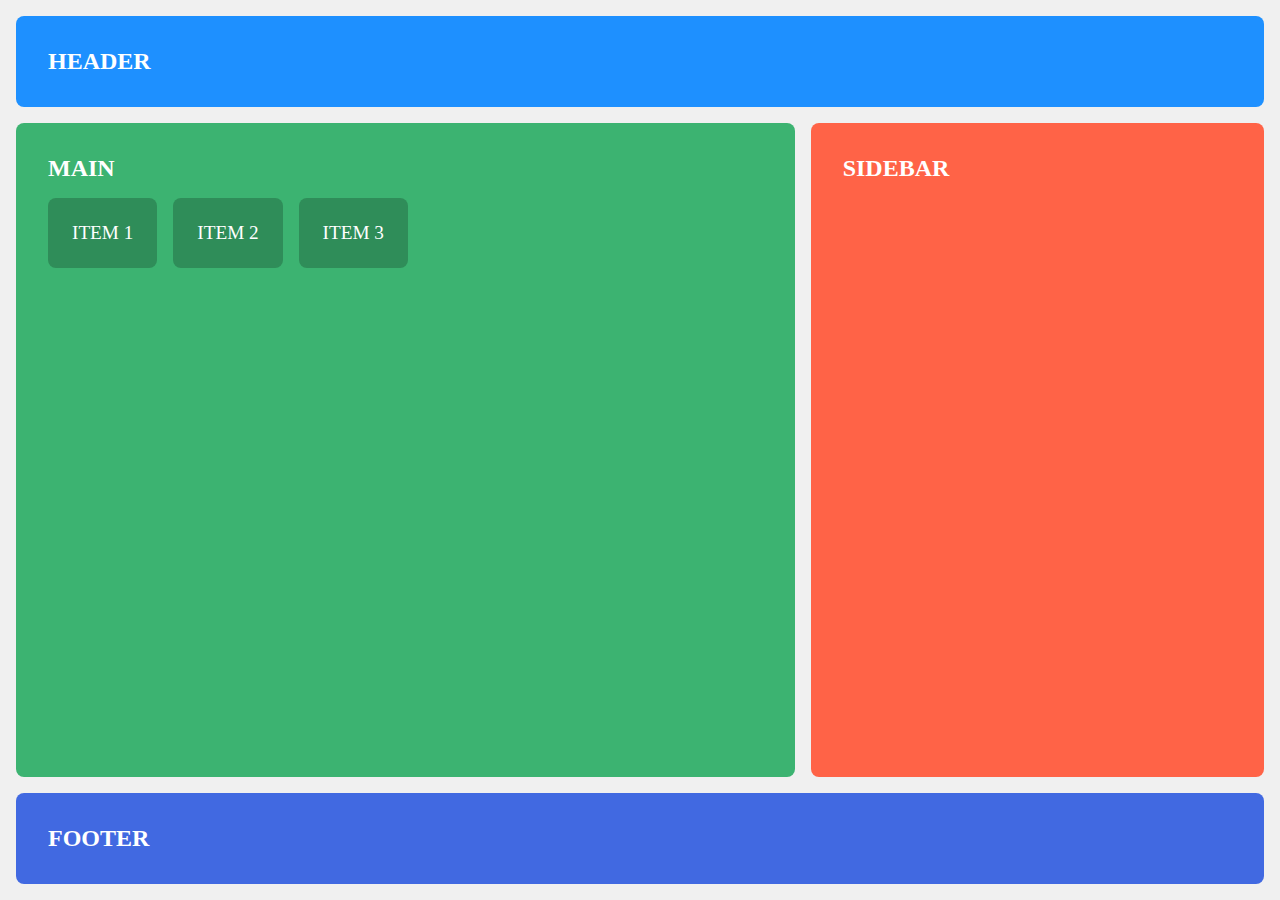
<file: ex3/index.html>
<!DOCTYPE html>
<html lang="en">
<head>
    <meta charset="UTF-8">
    <meta name="viewport" content="width=device-width, initial-scale=1.0">
    <title>Exercise 3</title>
    <link rel="stylesheet" href="style.css">
</head>
<body>
    <div class="container">
        <div class="header">HEADER</div>
        
        <div class="content">
            <div class="main-section">
                <div class="main">
                    <div class="main-title">MAIN</div>
                    <div class="items-container">
                        <div class="item">ITEM 1</div>
                        <div class="item">ITEM 2</div>
                        <div class="item">ITEM 3</div>
                    </div>
                </div>
            </div>
            
            <div class="sidebar">SIDEBAR</div>
        </div>
        
        <div class="footer">FOOTER</div>
    </div>
</body>
</html>
</file>
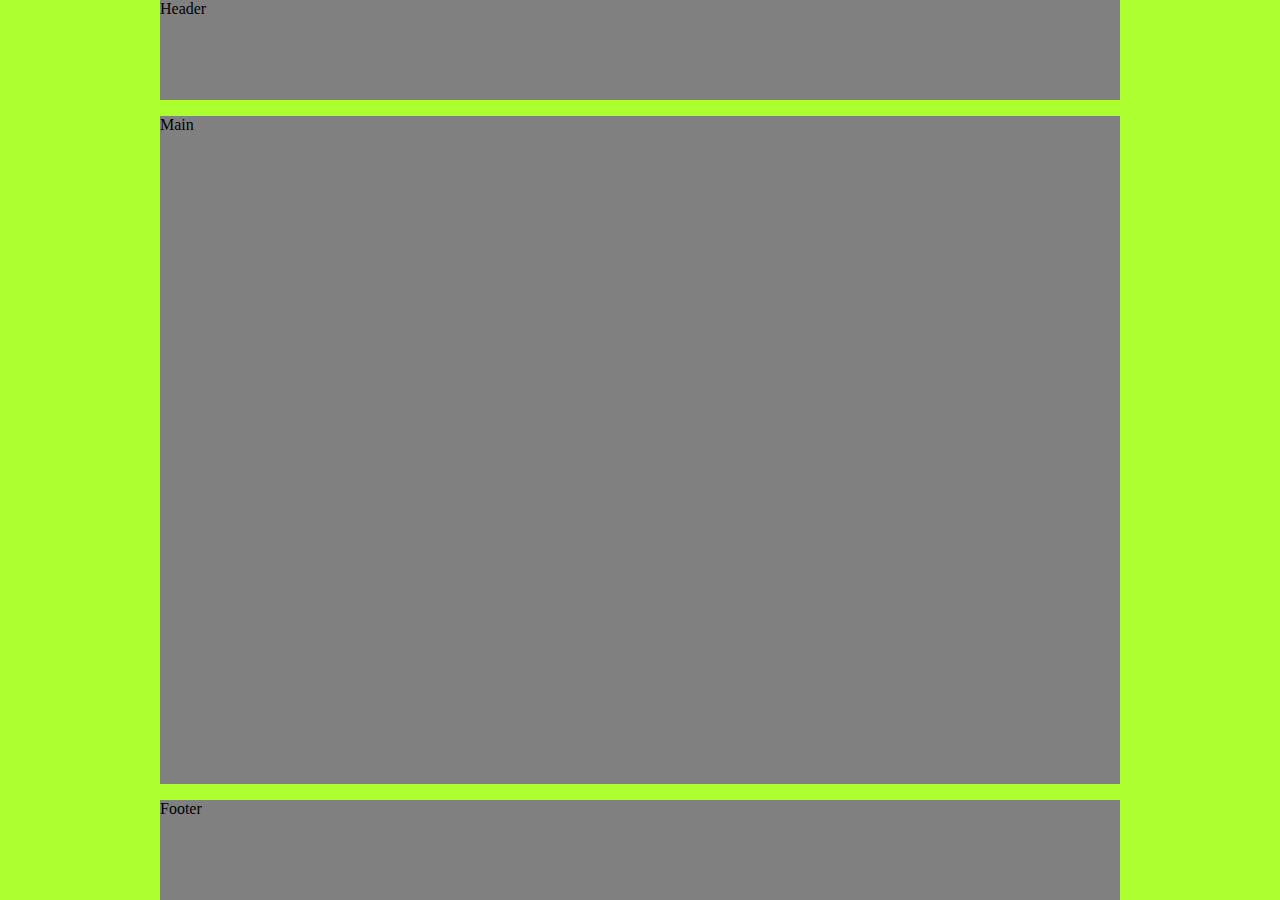
<file: exercice-1-start.html>
<!DOCTYPE html>
<html lang="en">
  <head>
    <meta charset="UTF-8" />
    <style>

      body{
        margin: 0;
        padding: 0;
        background: pink;
      }
  
      .container {
        height: 100vh;
        background: greenyellow;
        display: flex;
        flex-direction: column;
        gap: 1rem;
        padding-left: 10rem;
        padding-right: 10rem;

      }

      header,
      footer {
        background: grey;
        height: 100px;
      }

      main {
        background: grey;
        flex-grow: 1;
      }
 
    </style>
  </head>
  <body>
    <div class="container">
      <header>Header</header>
      <main>Main</main>
      <footer>Footer</footer>
      </section>
    </div>
  </body>
</html>
</file>
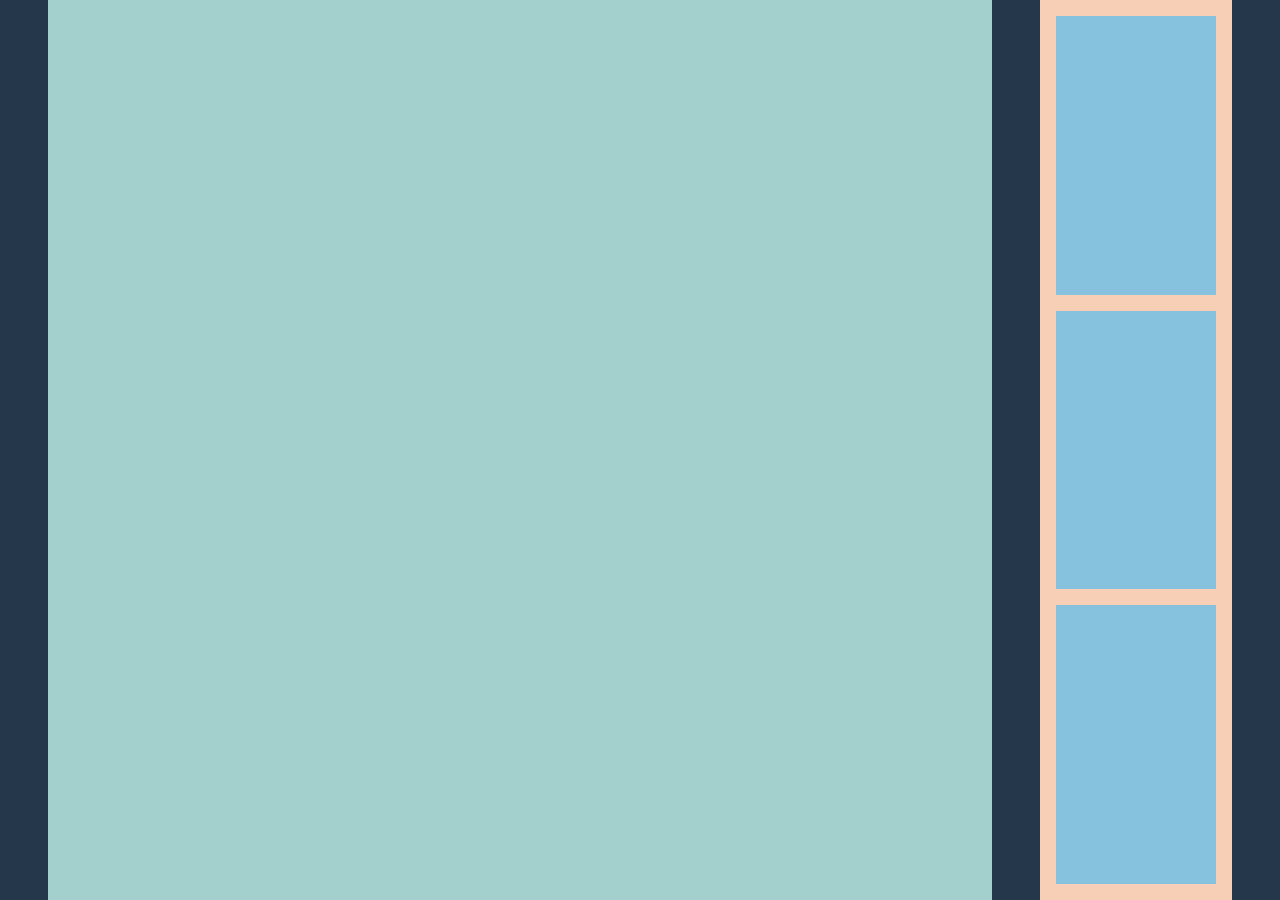
<file: exercice-2-start.html>
<!DOCTYPE html>
<html lang="en">
  <head>
    <meta charset="UTF-8" />
    <style>

      body{
        margin: 0;
        padding: 0;
      }
  
      .main {
        height: 100vh;
        background: #25384B;
        display: flex;
        gap: 3em;
        padding-left: 3em;
        padding-right: 3em;

      }

      .left-section {
        background: #A3CFCC;
        flex-grow: 1;
      }

      .right-section {
        background: #F7CFB6;
        display: flex;
        flex-direction: column;
        gap: 1rem;
        padding: 1rem;
        width: 10em;
      }

      .item {
        background: #86C2DE;
        flex-grow: 1;
        height: 100px;
        
      }
 
    </style>
  </head>
  <body>
    <div class="main">
      <section class="left-section"></section>
      <section class="right-section">
        <div class="item"></div>
        <div class="item"></div>
        <div class="item"></div>
      </section>
    </div>
  </body>
</html>
</file>
<file: ex3/style.css>
* {
    margin: 0;
    padding: 0;
    box-sizing: border-box;
}

body {
    background-color: #f0f0f0;
    margin: 0;
    padding: 0;
}

.container {
    display: flex;
    flex-direction: column;
    height: 100vh;
    padding: 1rem;
    gap: 1rem;
}

.header {
    background-color: #1e90ff;
    padding: 2rem;
    border-radius: 0.5rem;
    box-shadow: #0077ea;
    color: white;
    font-size: 1.5rem;
    font-weight: bold;
}

.content {
    display: flex;
    flex: 1;
    gap: 1rem;
    min-height: 0;
}

.main-section {
    display: flex;
    flex-direction: column;
    flex: 2;
}

.main {
    background-color: #3cb371;
    padding: 2rem;
    border-radius: 0.5rem;
    box-shadow: #2f8d59;
    color: white;
    flex: 1;
    display: flex;
    flex-direction: column;
    gap: 1rem;
}

.main-title {
    font-size: 1.5rem;
    font-weight: bold;
}

.items-container {
    display: flex;
    flex-wrap: wrap;
    gap: 1rem;
}

.item {
    background-color: #2f8d59;
    padding: 1.5rem;
    border-radius: 0.5rem;
    box-shadow: #226741;
    color: white;
    font-size: 1.2rem;
}

.sidebar {
    background-color: #ff6347;
    padding: 2rem;
    border-radius: 0.5rem;
    box-shadow:#e02200;
    color: white;
    font-size: 1.5rem;
    font-weight: bold;
    flex: 1;
}

.footer {
    background-color: #4169e1;
    padding: 2rem;
    border-radius: 0.5rem;
    box-shadow: #1d44b8;
    color: white;
    font-size: 1.5rem;
    font-weight: bold;
}
</file>
